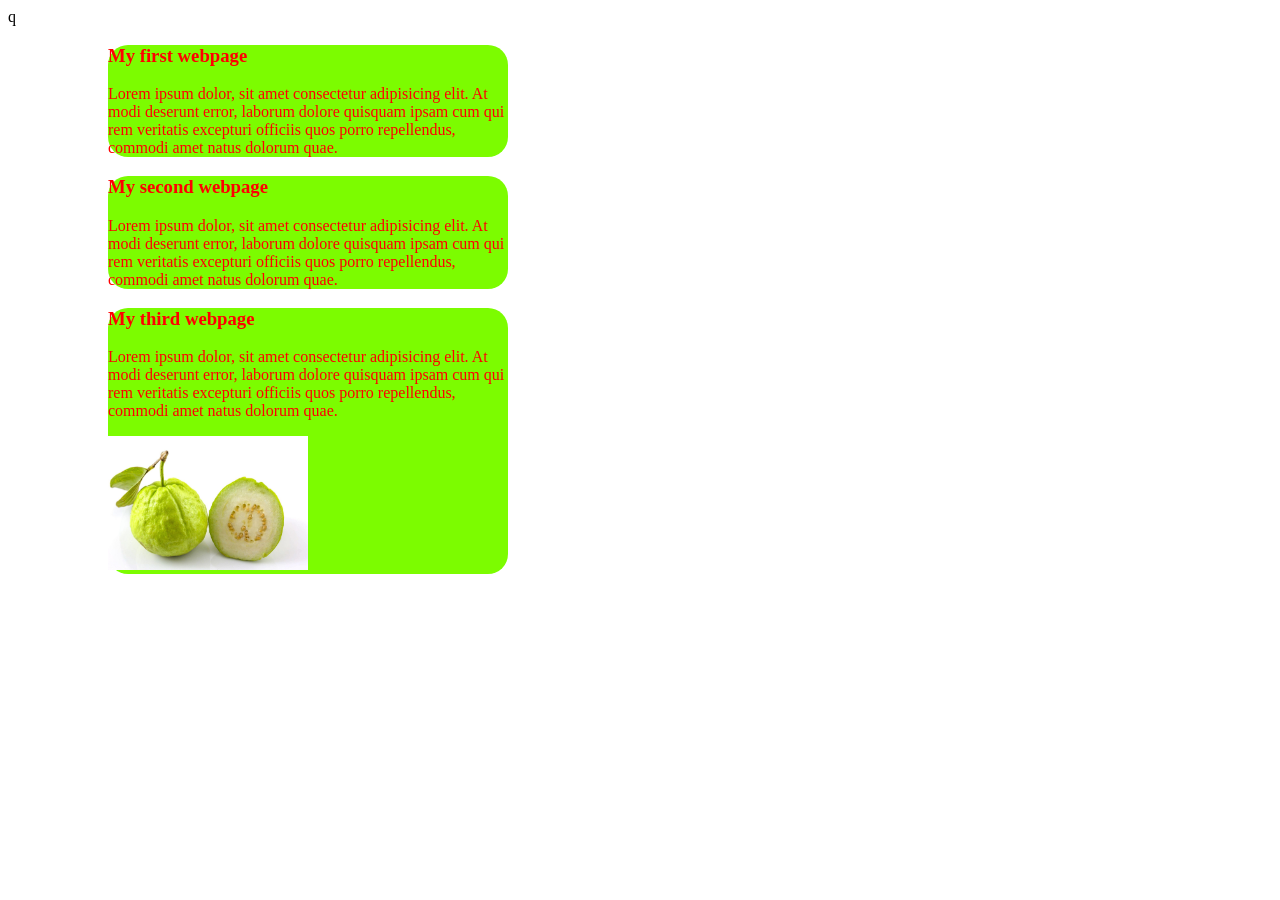
<file: index.html>
<!DOCTYPE html>
<html lang="en">q
<head>
    <meta charset="UTF-8">
    <meta name="viewport" content="width=device-width, initial-scale=1.0">
    
    <title>My simple website</title>


<link rel="stylesheet" href="style/style.css">

</head>
<body>
    <div>
<h3>My first webpage</h3>
<P>Lorem ipsum dolor, sit amet consectetur adipisicing elit. At modi deserunt error, laborum dolore quisquam ipsam cum qui rem veritatis excepturi officiis quos porro repellendus, commodi amet natus dolorum quae.</P>

    </div>

    <div>
        <h3>My second webpage</h3>
        <P>Lorem ipsum dolor, sit amet consectetur adipisicing elit. At modi deserunt error, laborum dolore quisquam ipsam cum qui rem veritatis excepturi officiis quos porro repellendus, commodi amet natus dolorum quae.</P>
        
            </div>
        
            <div>
                <h3>My third webpage</h3>
                <P>Lorem ipsum dolor, sit amet consectetur adipisicing elit. At modi deserunt error, laborum dolore quisquam ipsam cum qui rem veritatis excepturi officiis quos porro repellendus, commodi amet natus dolorum quae.</P>
                <img src="images/Guava5c48c1.jpeg" alt="guava">
                
                    </div>
                

</body>
</html>
</file>
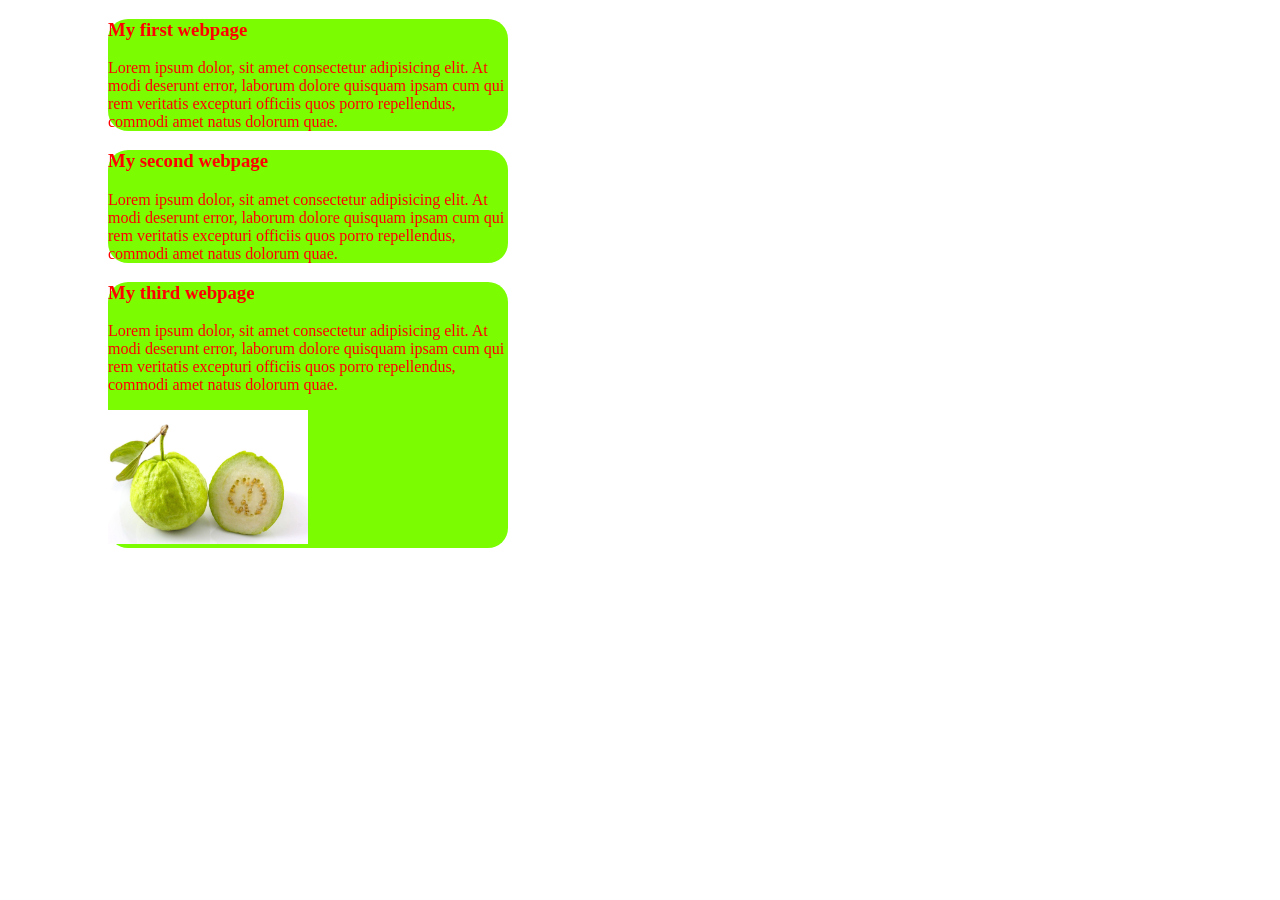
<file: simple.html>
<!DOCTYPE html>
<html lang="en">
<head>
    <meta charset="UTF-8">
    <meta name="viewport" content="width=device-width, initial-scale=1.0">
    
    <title>My simple website</title>

<link rel="stylesheet" href="style/style.css">

</head>
<body>
    <div>
<h3>My first webpage</h3>
<P>Lorem ipsum dolor, sit amet consectetur adipisicing elit. At modi deserunt error, laborum dolore quisquam ipsam cum qui rem veritatis excepturi officiis quos porro repellendus, commodi amet natus dolorum quae.</P>

    </div>

    <div>
        <h3>My second webpage</h3>
        <P>Lorem ipsum dolor, sit amet consectetur adipisicing elit. At modi deserunt error, laborum dolore quisquam ipsam cum qui rem veritatis excepturi officiis quos porro repellendus, commodi amet natus dolorum quae.</P>
        
            </div>
        
            <div>
                <h3>My third webpage</h3>
                <P>Lorem ipsum dolor, sit amet consectetur adipisicing elit. At modi deserunt error, laborum dolore quisquam ipsam cum qui rem veritatis excepturi officiis quos porro repellendus, commodi amet natus dolorum quae.</P>
                <img src="images/Guava5c48c1.jpeg" alt="guava">
                
                    </div>
                

</body>
</html>
</file>
<file: style/style.css>
div{

background-color:lawngreen;
 padding: bottom 20px;
 color: red;
 border-radius: 20px;
 width: 400px;
 margin-left: 100px;

}
img{

width: 200px;

}
</file>
